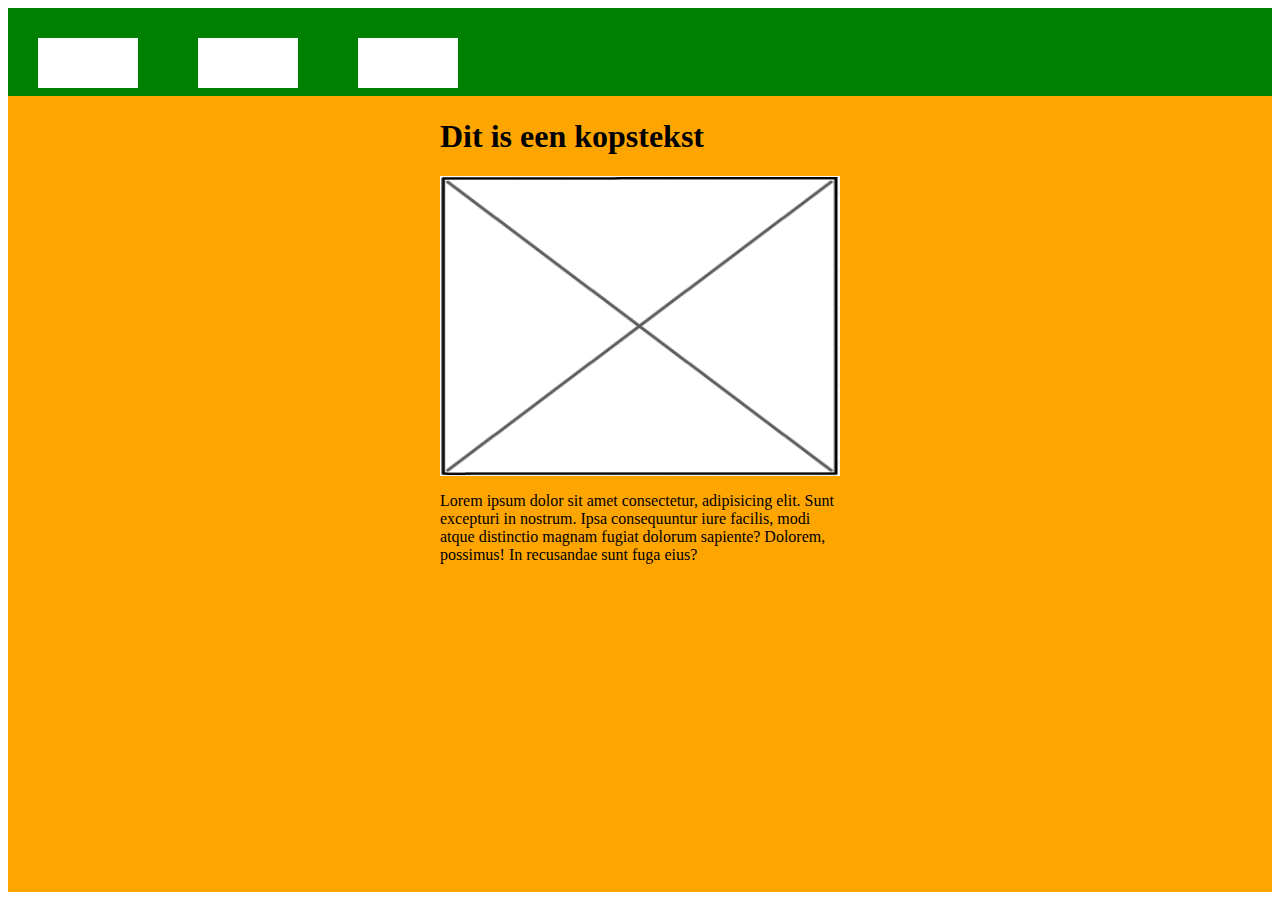
<file: index-opdr1.html>
<!DOCTYPE html>
<html>
    <head>
        <link rel="stylesheet" href="css/style-opdr1.css">
        <title>Opdracht 1</title>
    </head>
    <body>
        <header>
            <div class="menu-button"></div>
            <div class="menu-button"></div>
            <div class="menu-button"></div>
        </header>
        <main>
            <h1>Dit is een kopstekst</h1>
            <img src="images/image.jpg">
            <p>Lorem ipsum dolor sit amet consectetur, adipisicing elit. Sunt excepturi in nostrum. 
                Ipsa consequuntur iure facilis, modi atque distinctio magnam fugiat dolorum sapiente? 
                Dolorem, possimus! In recusandae sunt fuga eius?</p>
        </main>
    </body>
</html>
</file>
<file: css/style-opdr1.css>
html, body{
    display: flex;
    flex-direction: column;
    height: 100%;
}

header{
    display: flex;
    flex-direction: row; /* Eigenlijk onnodig want bij elke div waarbij je de display op flex zet staat flex-direction al op row */
    width: 100%;
    height: 10%;
    background-color: green;
}

main{
    display: flex;
    flex-direction: column;
    align-items: center;
    width: 100%;
    height: 90%;
    background-color: orange;
}

.menu-button{
    width: 100px;
    height: 50px;
    background-color: white;
    margin: 30px;
}

h1{
    width: 400px;
}

img{
    width: 400px;
    height: 300px;
}

p{
    width: 400px;
    height: 300px;
}
</file>
